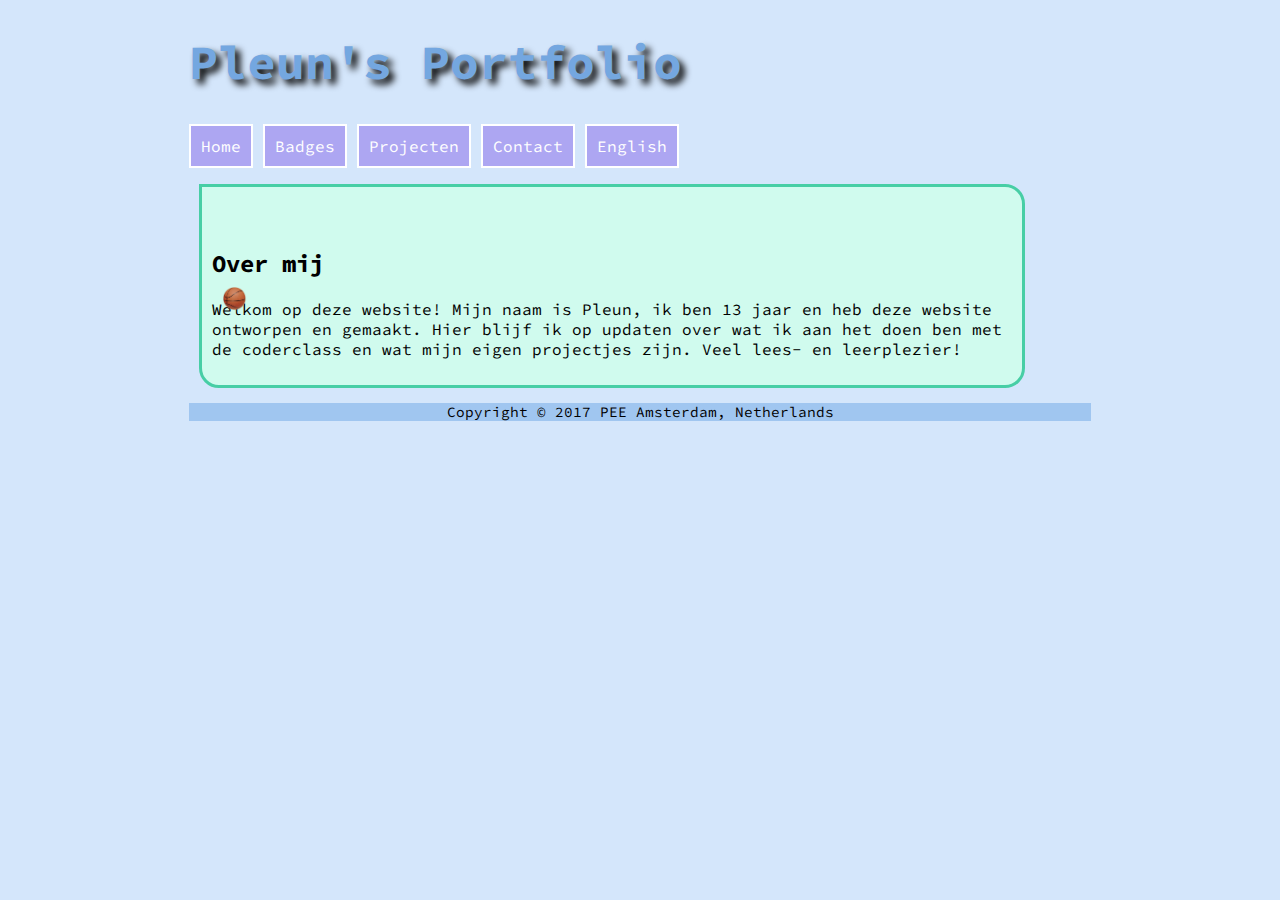
<file: index.html>
<!DOCTYPE html>
<html>
  <head>
    <meta charset="utf-8">
    <title>Home</title>
    <link rel="stylesheet" href="css/opmaak01.css" type="text/css">
    <meta name="viewport" content="width=device-width, initial-scale=1">
  </head>
  <body ondblclick="myFunction()" id="body">
    <div class="wrapper">
    <header>
      <h1 ondblclick="myFunction" id="h1">
        Pleun's Portfolio
      </h1>
    </header>
    <nav>
      <ul id="menu">
        <li><a href="index.html">Home</a></li>
        <li><a href="badges.html">Badges</a></li>
        <li><a href="projecten.html">Projecten</a></li>
        <li><a href="contact.html">Contact</a></li>
        <li><a href="index2.html">English</a></li>
      </ul>
    </nav>
    <section>
      <article id="tekst">
        <img onclick="verplaatsBasketball()" id="basketball" src="images/Basketball.png" alt="basketball" height="25" width="25"><br>
        <h2>
          Over mij
        </h2>
        <p id="intro">
          Welkom op deze website! Mijn naam is Pleun, ik ben 13 jaar en heb deze website ontworpen en gemaakt.
          Hier blijf ik op updaten over wat ik aan het doen ben met de coderclass en wat mijn eigen projectjes zijn.
          Veel lees- en leerplezier!
        </p>
      </article>
    </section>
    <footer ondblclick="myFunction()" onmouseover="changeColor()" id="footer">
      <h3>
        Copyright &copy; 2017 PEE Amsterdam, Netherlands
      </h3>
    </footer>
    </div>
    <script type="text/javascript" src="opmaak.js"></script>
  </body>
</html>
</file>
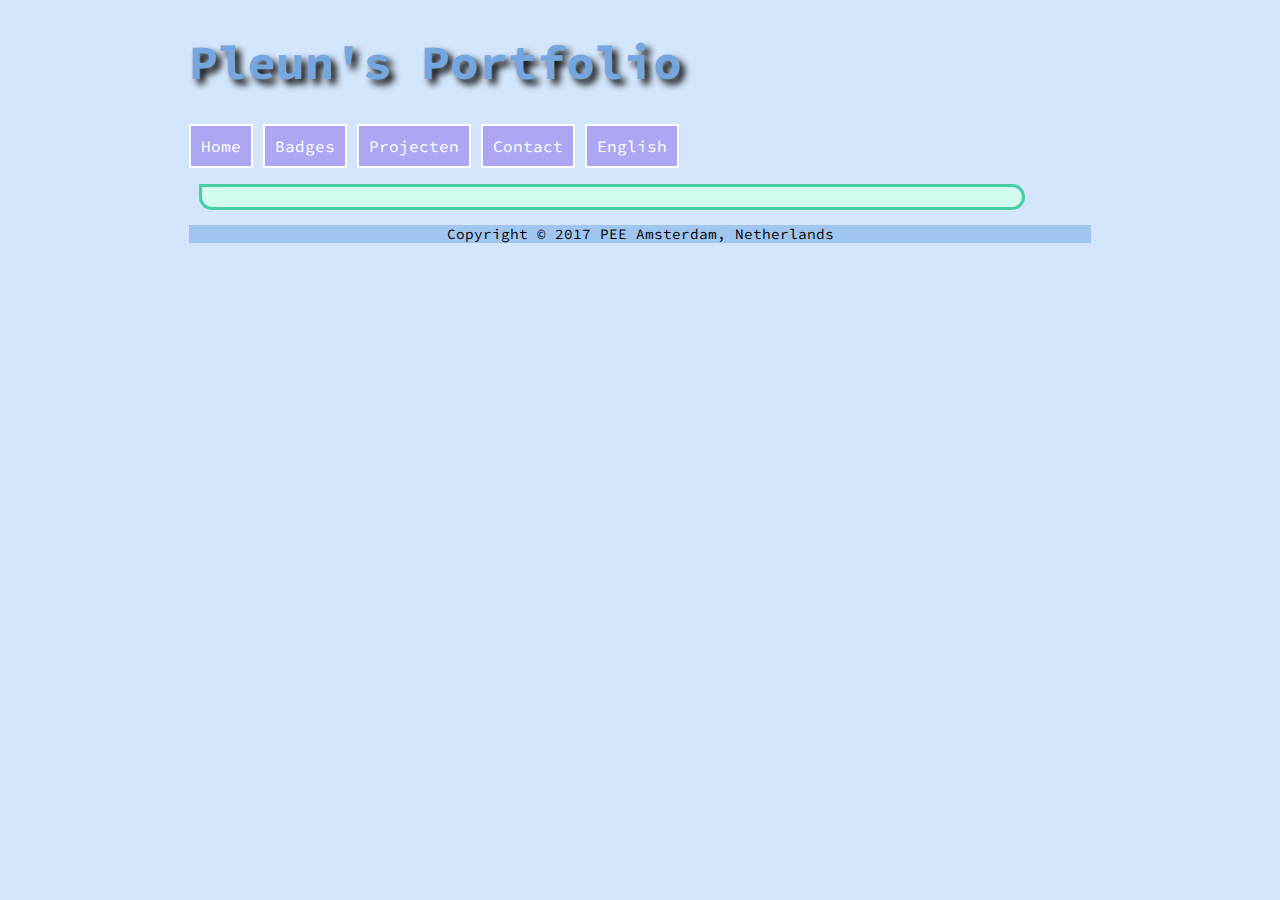
<file: badges.html>
<!DOCTYPE html>
<html>
  <head>
    <meta charset="utf-8">
    <title>Badges</title>
    <link rel="stylesheet" href="css/opmaak01.css" type="text/css">
    <meta name="viewport" content="width=device-width, initial-scale=1">
  </head>
  <body ondblclick="myFunction()" id="body">
    <div class="wrapper">
    <header>
      <h1 ondblclick="myFunction" id="h1">
        Pleun's Portfolio
      </h1>
    </header>
    <nav>
      <ul>
        <li><a href="index.html">Home</a></li>
        <li><a href="badges.html">Badges</a></li>
        <li><a href="projecten.html">Projecten</a></li>
        <li><a href="contact.html">Contact</a></li>
        <li><a href="index2.html">English</a></li>
      </ul>
    </nav>
    <section>
      <article>
        <script data-type="user" data-id="2246752" async="" defer="" src="https://beta.credly.noahloomans.com/credly-widget.js"></script>
      </article>
    </section>
    <footer ondblclick="myFunction()" onmouseover="changeColor()" id="footer">
      <h3>
        Copyright &copy; 2017 PEE Amsterdam, Netherlands
      </h3>
    </footer>
    <script type="text/javascript" src="opmaak.js"></script>
  </body>
</html>
</file>
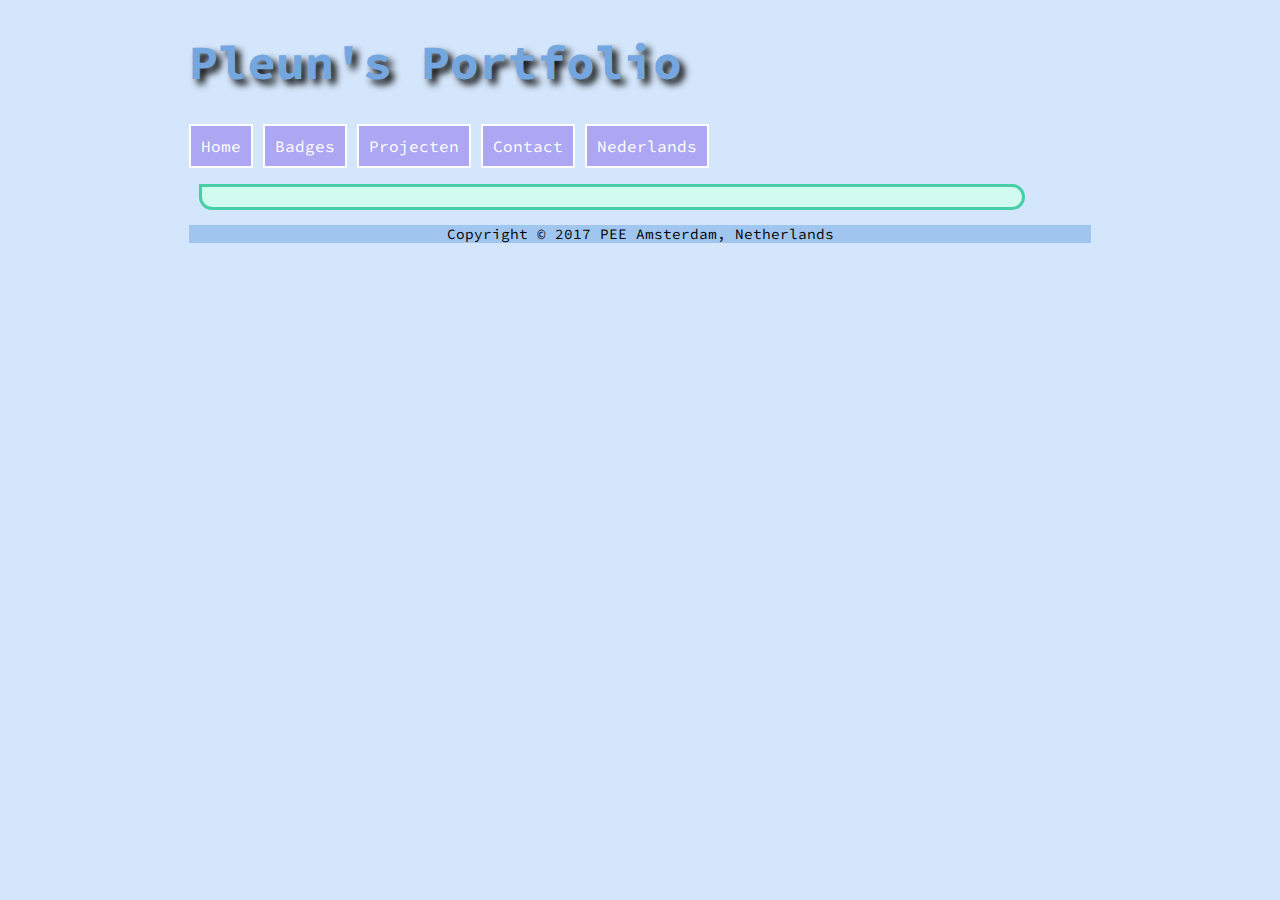
<file: badges2.html>
<!DOCTYPE html>
<html>
  <head>
    <meta charset="utf-8">
    <title>Badges</title>
    <link rel="stylesheet" href="css/opmaak01.css" type="text/css">
    <meta name="viewport" content="width=device-width, initial-scale=1">
  </head>
  <body ondblclick="myFunction()" id="body">
    <div class="wrapper">
    <header>
      <h1>
        Pleun's Portfolio
      </h1>
    </header>
    <nav>
      <ul>
        <li><a href="index2.html">Home</a></li>
        <li><a href="badges2.html">Badges</a></li>
        <li><a href="projecten2.html">Projecten</a></li>
        <li><a href="contact2.html">Contact</a></li>
        <li><a href="index.html">Nederlands</a></li>
      </ul>
    </nav>
    <section>
      <article>
        <script data-type="user" data-id="2246752" async="" defer="" src="https://beta.credly.noahloomans.com/credly-widget.js"></script>
      </article>
    </section>
    <footer ondblclick="myFunction()" onmouseover="changeColor()" id="footer">
      <h3>
        Copyright &copy; 2017 PEE Amsterdam, Netherlands
      </h3>
    </footer>
    <script type="text/javascript" src="opmaak.js"></script>
  </body>
</html>
</file>
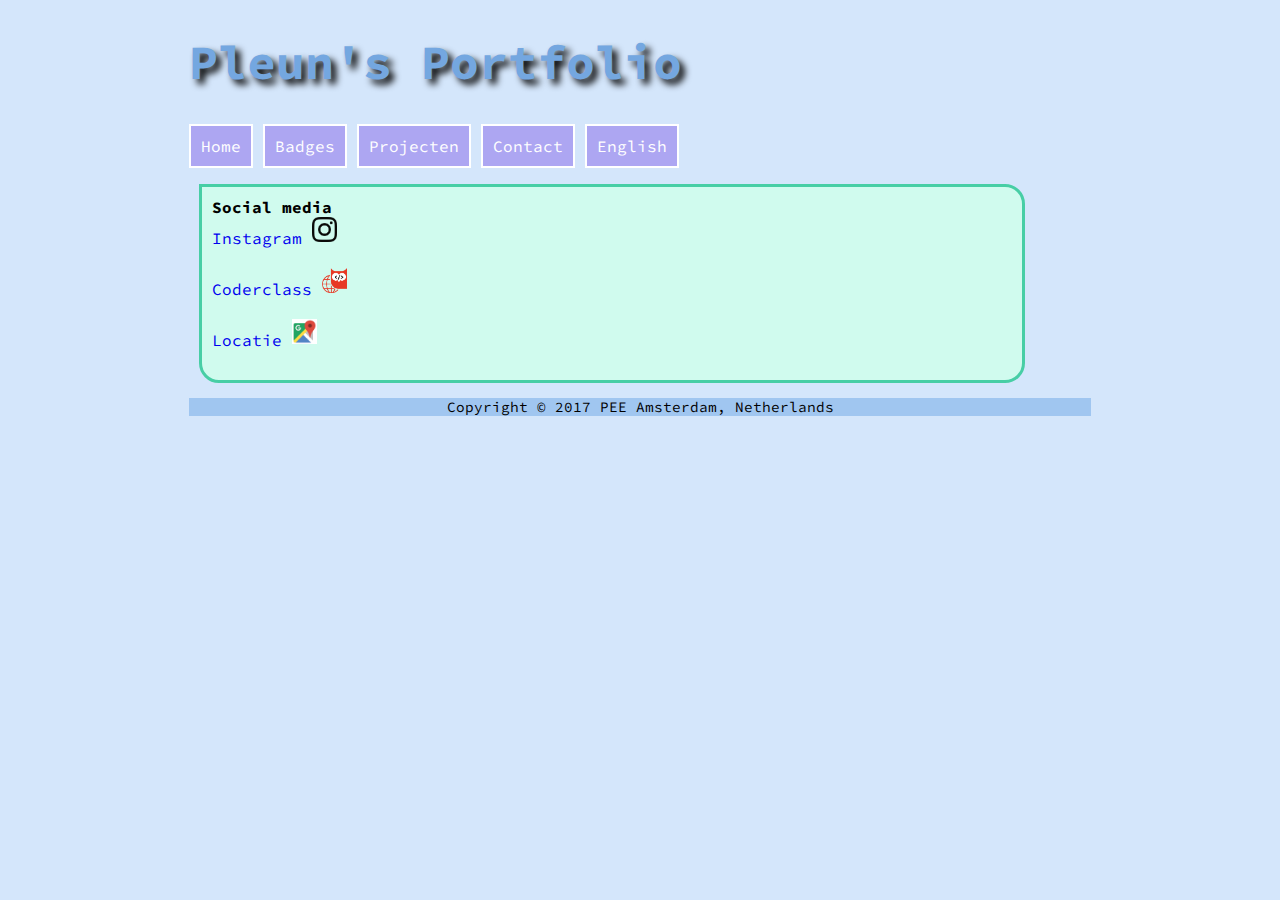
<file: contact.html>
<!DOCTYPE html>
<html>
  <head>
    <meta charset="utf-8">
    <title>Contact</title>
    <link rel="stylesheet" href="css/opmaak01.css" type="text/css">
    <meta name="viewport" content="width=device-width, initial-scale=1">
  </head>
  <body ondblclick="myFunction()" id="body">
    <div class="wrapper">
    <header>
      <h1 ondblclick="myFunction" id="h1">
        Pleun's Portfolio
      </h1>
    </header>
    <nav>
      <ul>
        <li><a href="index.html">Home</a></li>
        <li><a href="badges.html">Badges</a></li>
        <li><a href="projecten.html">Projecten</a></li>
        <li><a href="contact.html">Contact</a></li>
        <li><a href="index2.html">English</a></li>
      </ul>
    </nav>
    <section>
      <article>
        <b>
          Social media
        </b><br>
        <a href="https://www.instagram.com/pleun.ee/">Instagram</a>
        <img onmouseover="bigImg(this)" onmouseout="normalImg(this)" src="images\instagram-logo-schematisch.png" alt="Instagram logo" height="25" width="25"><br><br>
        <a href="https://coderclass.nl/">Coderclass</a>
        <img onmouseover="bigImg(this)" onmouseout="normalImg(this)" src="images\coderclass-logo.png" alt="Coderclass logo" height="25" width="25"><br><br>
        <a href="https://www.google.nl/maps/place/Metis+Montessori+Lyceum/@52.361771,4.9159983,17z/data=!3m1!4b1!4m5!3m4!1s0x47c609711f21356f:0x4698c2612bcb276b!8m2!3d52.361771!4d4.918187">Locatie</a>
        <img onmouseover="bigImg(this)" onmouseout="normalImg(this)" src="images\googlemaps-logo.jpg" alt"Maps logo" height="25" width="25"><br><br>
      </article>
    </section>
    <footer ondblclick="myFunction()" onmouseover="changeColor()" id="footer">
      <h3>
        Copyright &copy; 2017 PEE Amsterdam, Netherlands
      </h3>
    </footer>
    <script type="text/javascript" src="opmaak.js"></script>
  </body>
</html>
</file>
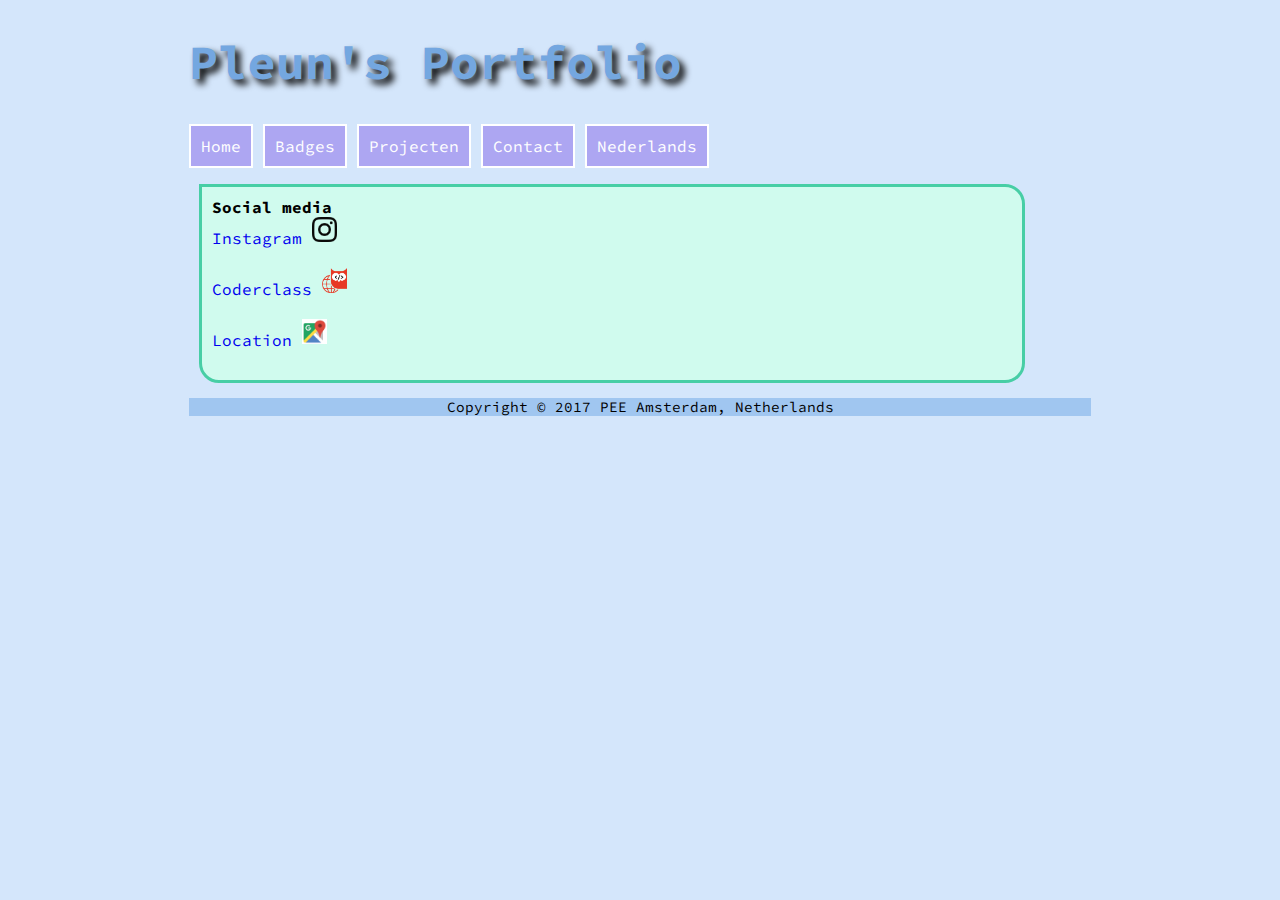
<file: contact2.html>
<!DOCTYPE html>
<html>
  <head>
    <meta charset="utf-8">
    <title>Contact</title>
    <link rel="stylesheet" href="css/opmaak01.css" type="text/css">
    <meta name="viewport" content="width=device-width, initial-scale=1">
  </head>
  <body ondblclick="myFunction()" id="body">
    <div class="wrapper">
    <header>
      <h1 ondblclick="myFunction" id="h1">
        Pleun's Portfolio
      </h1>
    </header>
    <nav>
      <ul>
        <li><a href="index2.html">Home</a></li>
        <li><a href="badges2.html">Badges</a></li>
        <li><a href="projecten2.html">Projecten</a></li>
        <li><a href="contact2.html">Contact</a></li>
        <li><a href="index.html">Nederlands</a></li>
      </ul>
    </nav>
    <section>
      <article>
        <b>
          Social media
        </b><br>
        <a href="https://www.instagram.com/pleun.ee/">Instagram</a>
        <img onmouseover="bigImg(this)" onmouseout="normalImg(this)" src="images\instagram-logo-schematisch.png" alt="Instagram logo" height="25" width="25"><br><br>
        <a href="https://coderclass.nl/">Coderclass</a>
        <img onmouseover="bigImg(this)" onmouseout="normalImg(this)" src="images\coderclass-logo.png" alt="Coderclass logo" height="25" width="25"><br><br>
        <a href="https://www.google.nl/maps/place/Metis+Montessori+Lyceum/@52.361771,4.9159983,17z/data=!3m1!4b1!4m5!3m4!1s0x47c609711f21356f:0x4698c2612bcb276b!8m2!3d52.361771!4d4.918187">Location</a>
        <img onmouseover="bigImg(this)" onmouseout="normalImg(this)" src="images\googlemaps-logo.jpg" alt"Maps logo" height="25" width="25"><br><br>
      </article>
    </section>
    <footer ondblclick="myFunction()" onmouseover="changeColor()" id="footer">
      <h3>
        Copyright &copy; 2017 PEE Amsterdam, Netherlands
      </h3>
    </footer>
    <script type="text/javascript" src="opmaak.js"></script>
  </body>
</html>
</file>
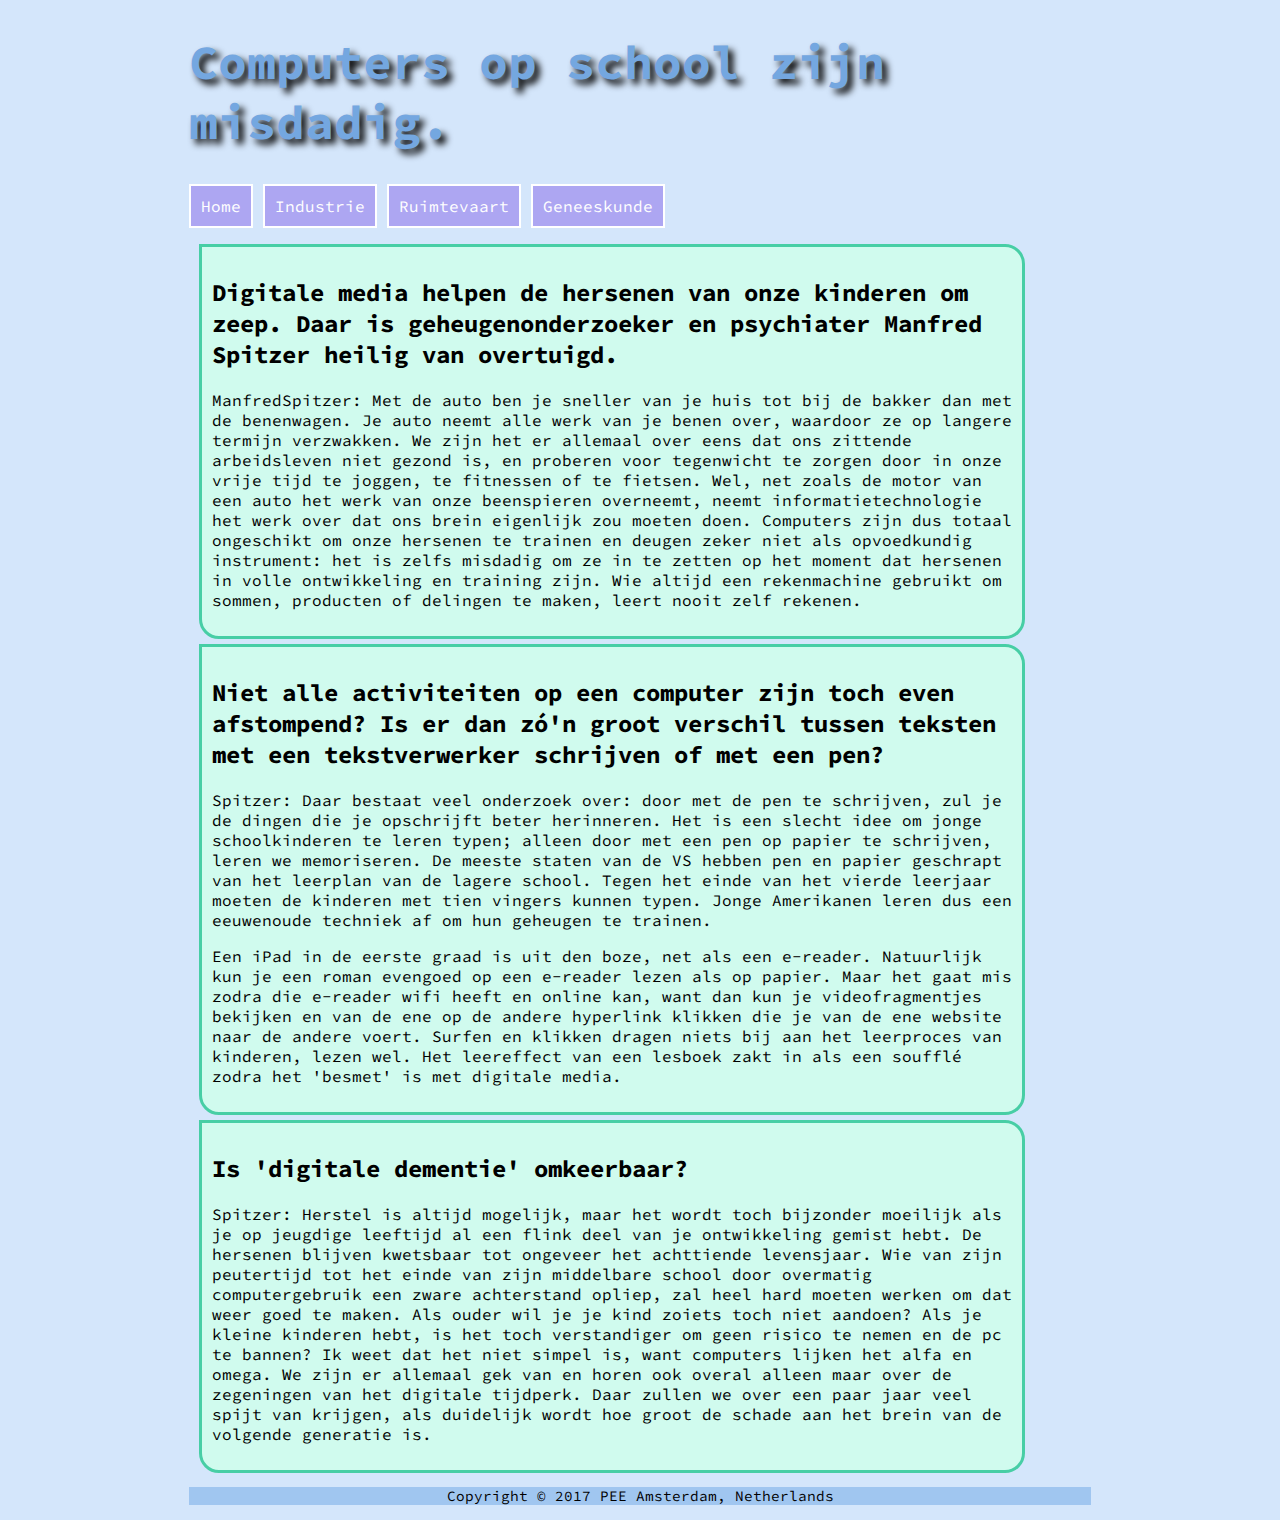
<file: index01.html>
<!DOCTYPE html>
<html>
  <head>
    <meta charset="utf-8">
    <title>Mijn nieuwe website</title>
    <link rel="stylesheet" href="css/opmaak01.css" type="text/css">
  </head>
  <body>
    <div class="wrapper">
    <header>
      <h1>
        Computers op school zijn misdadig.
      </h1>
    </header>
    <nav>
      <ul>
        <li><a href="index01.html">Home</a></li>
        <li><a href="#">Industrie</a></li>
        <li><a href="#">Ruimtevaart</a></li>
        <li><a href="#">Geneeskunde</a></li>
      </ul>
    </nav>
    <section>
      <article>
        <h2>Digitale media helpen de hersenen van onze kinderen om zeep. Daar is geheugenonderzoeker en psychiater Manfred Spitzer heilig van overtuigd.</h2>
        <p>
          ManfredSpitzer: Met de auto ben je sneller van je huis tot bij de bakker dan met de benenwagen. Je auto neemt alle werk van je benen over, waardoor ze op langere termijn verzwakken. We zijn het er allemaal over eens dat ons zittende arbeidsleven niet gezond is, en proberen voor tegenwicht te zorgen door in onze vrije tijd te joggen, te fitnessen of te fietsen. Wel, net zoals de motor van een auto het werk van onze beenspieren overneemt, neemt informatietechnologie het werk over dat ons brein eigenlijk zou moeten doen. Computers zijn dus totaal ongeschikt om onze hersenen te trainen en deugen zeker niet als opvoedkundig instrument: het is zelfs misdadig om ze in te zetten op het moment dat hersenen in volle ontwikkeling en training zijn. Wie altijd een rekenmachine gebruikt om sommen, producten of delingen te maken, leert nooit zelf rekenen.
        </p>
      </article>
      <article>
        <h2>Niet alle activiteiten op een computer zijn toch even afstompend? Is er dan zó'n groot verschil tussen teksten met een tekstverwerker schrijven of met een pen?</h2>
        <p>
          Spitzer: Daar bestaat veel onderzoek over: door met de pen te schrijven, zul je de dingen die je opschrijft beter herinneren. Het is een slecht idee om jonge schoolkinderen te leren typen; alleen door met een pen op papier te schrijven, leren we memoriseren. De meeste staten van de VS hebben pen en papier geschrapt van het leerplan van de lagere school. Tegen het einde van het vierde leerjaar moeten de kinderen met tien vingers kunnen typen. Jonge Amerikanen leren dus een eeuwenoude techniek af om hun geheugen te trainen.
        </p>
        <p>
          Een iPad in de eerste graad is uit den boze, net als een e-reader. Natuurlijk kun je een roman evengoed op een e-reader lezen als op papier. Maar het gaat mis zodra die e-reader wifi heeft en online kan, want dan kun je videofragmentjes bekijken en van de ene op de andere hyperlink klikken die je van de ene website naar de andere voert. Surfen en klikken dragen niets bij aan het leerproces van kinderen, lezen wel. Het leereffect van een lesboek zakt in als een soufflé zodra het 'besmet' is met digitale media.
        </p>
      </article>
      <article>
        <h2>Is 'digitale dementie' omkeerbaar?</h2>
        <p>
          Spitzer: Herstel is altijd mogelijk, maar het wordt toch bijzonder moeilijk als je op jeugdige leeftijd al een flink deel van je ontwikkeling gemist hebt. De hersenen blijven kwetsbaar tot ongeveer het achttiende levensjaar. Wie van zijn peutertijd tot het einde van zijn middelbare school door overmatig computergebruik een zware achterstand opliep, zal heel hard moeten werken om dat weer goed te maken. Als ouder wil je je kind zoiets toch niet aandoen? Als je kleine kinderen hebt, is het toch verstandiger om geen risico te nemen en de pc te bannen? Ik weet dat het niet simpel is, want computers lijken het alfa en omega. We zijn er allemaal gek van en horen ook overal alleen maar over de zegeningen van het digitale tijdperk. Daar zullen we over een paar jaar veel spijt van krijgen, als duidelijk wordt hoe groot de schade aan het brein van de volgende generatie is.
        </p>
      </article>
    </section>
    <footer>
      <h3>
        Copyright &copy; 2017 PEE Amsterdam, Netherlands
      </h3>
    </footer>
  </div>
  </body>
</html>
</file>
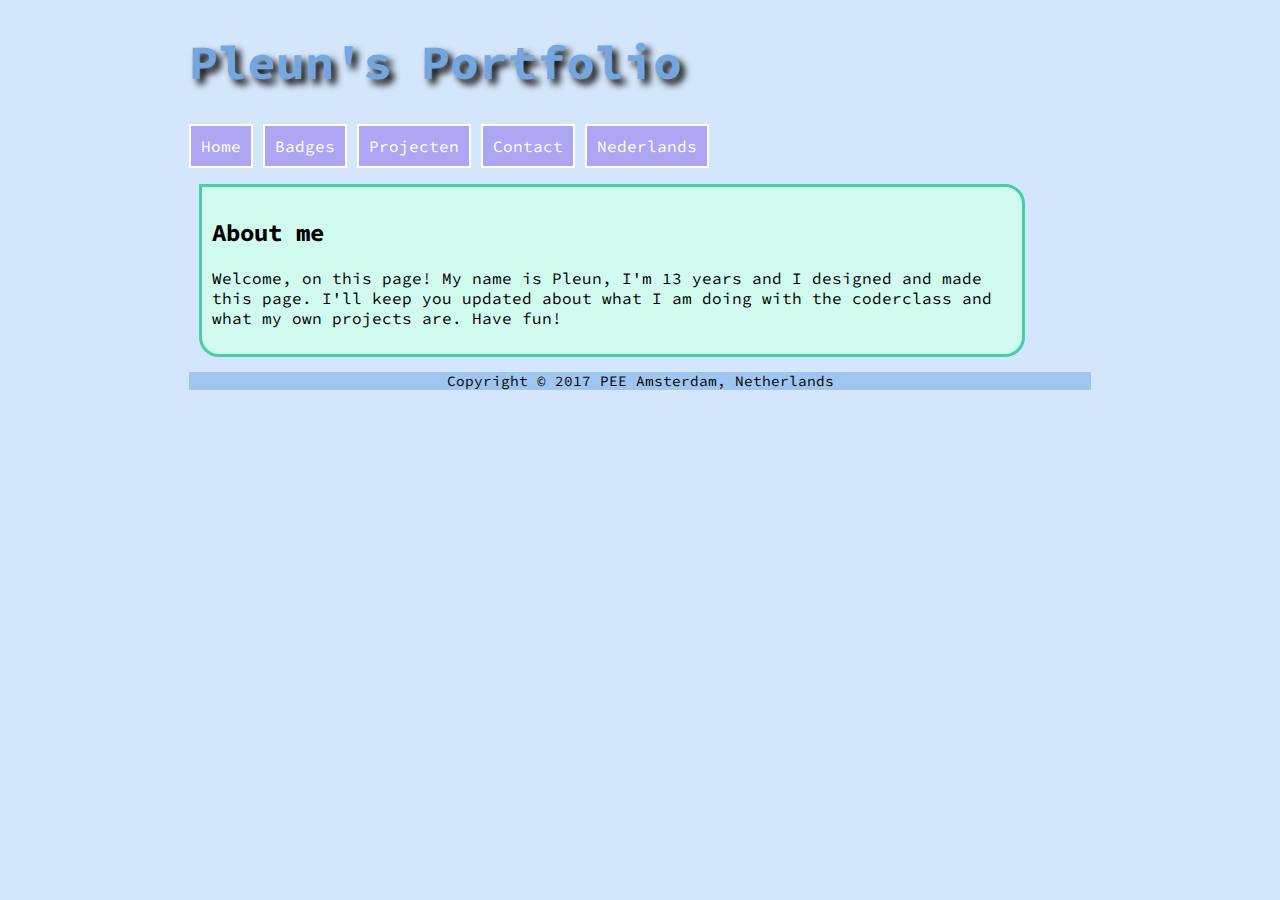
<file: index2.html>
<!DOCTYPE html>
<html>
  <head>
    <meta charset="utf-8">
    <title>Home</title>
    <link rel="stylesheet" href="css/opmaak01.css" type="text/css">
    <meta name="viewport" content="width=device-width, initial-scale=1">
  </head>
  <body ondblclick="myFunction()" id="body">
    <div class="wrapper">
    <header>
      <h1 ondblclick="myFunction" id="h1">
        Pleun's Portfolio
      </h1>
    </header>
    <nav>
      <ul>
        <li><a href="index2.html">Home</a></li>
        <li><a href="badges2.html">Badges</a></li>
        <li><a href="projecten2.html">Projecten</a></li>
        <li><a href="contact2.html">Contact</a></li>
        <li><a href="index.html">Nederlands</a></li>
      </ul>
    </nav>
    <section>
      <article>
        <h2>
          About me
        </h2>
        <p id="intro">
          Welcome, on this page! My name is Pleun, I'm 13 years and I designed and made this page.
          I'll keep you updated about what I am doing with the coderclass and what my own projects are.
          Have fun!
        </p>
      </article>
    </section>
    <footer ondblclick="myFunction()" onmouseover="changeColor()" id="footer">
      <h3>
        Copyright &copy; 2017 PEE Amsterdam, Netherlands
      </h3>
    </footer>
    </div>
    <script type="text/javascript" src="opmaak.js"></script>
  </body>
</html>
</file>
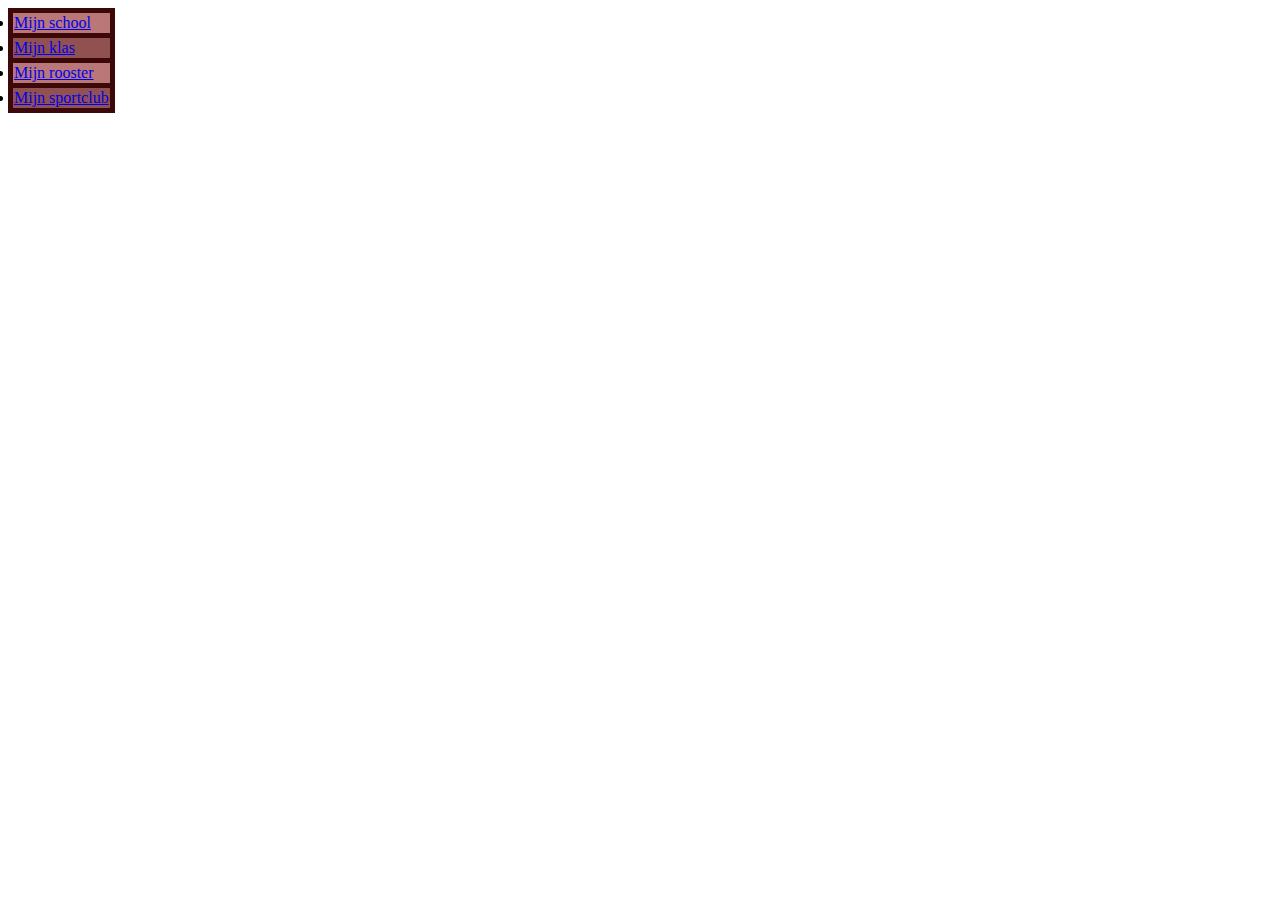
<file: pagina2.html>
<!DOCTYPE html>
<html>
  <head>
    <meta charset="utf-8">
    <title></title>
    <link rel="stylesheet" href="css/opmaak02.css" type="text/css">
    <meta name="viewport" content="width=device-width, initial-scale=1">
  </head>
  <body ondblclick="myFunction()" id="body">
      <table>
  <tr>
    <td><li><a href="http://www.hetmml.nl/">Mijn school</a></li></td>
  </tr>
    <tr>
    <td><li><a href="https://coderclass.nl/">Mijn klas</a></li></td>
  </tr>
  <tr>
    <td><li><a href="https://rooster.hetmml.nl/">Mijn rooster</a></li></td>
  </tr>
    <tr>
    <td><li><a href="https://www.landslakelions.nl/">Mijn sportclub</a></li></td>
  </tr>
</table>
  </body>
  <script type="text/javascript" src="opmaak.js"></script>
</html>
</file>
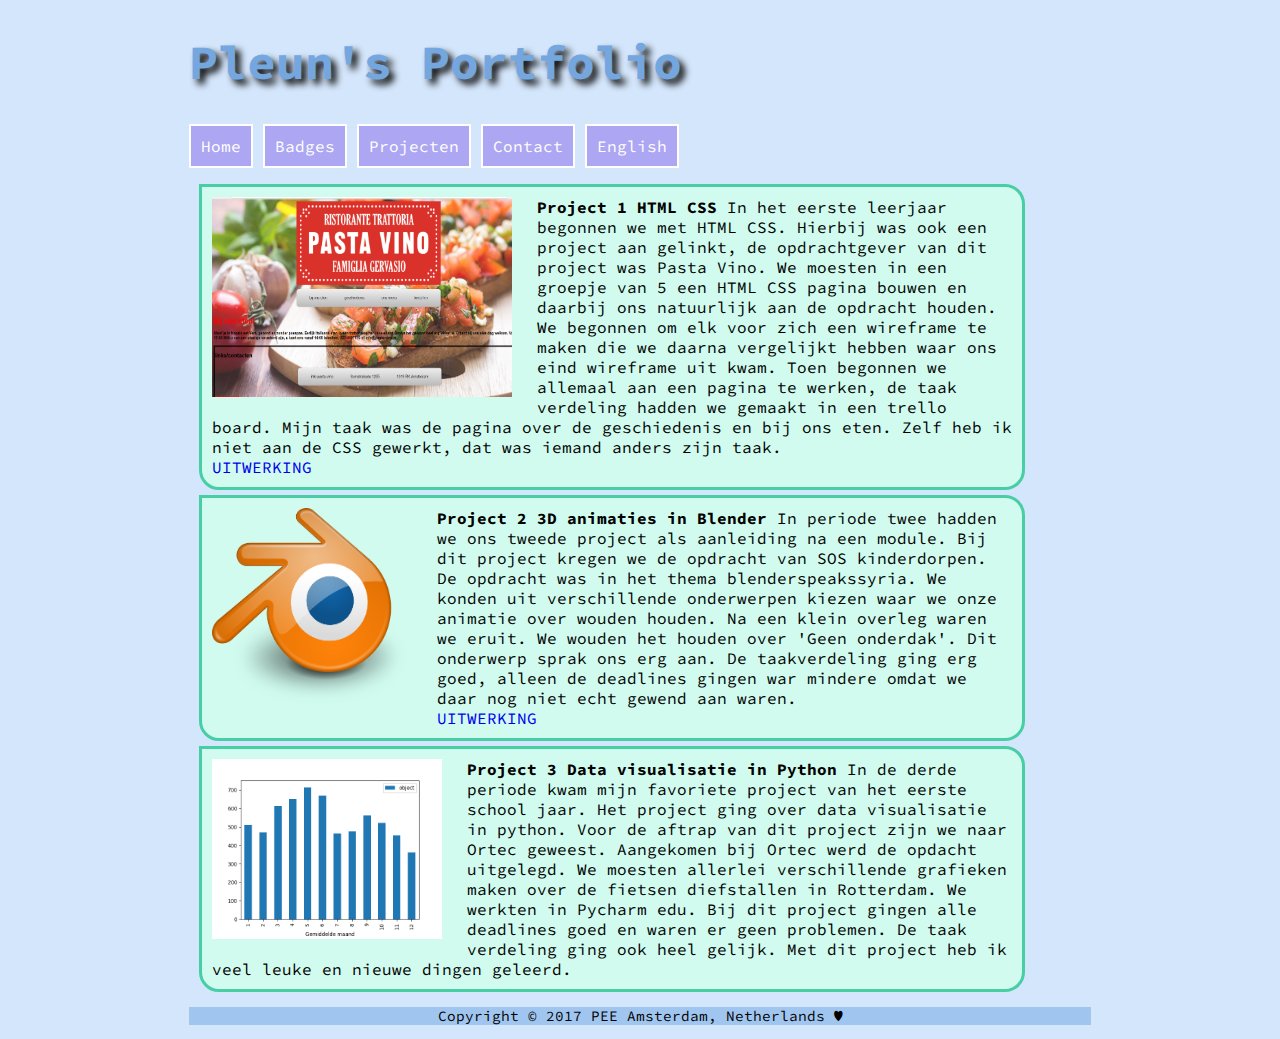
<file: projecten.html>
<!DOCTYPE html>
<html>
  <head>
    <meta charset="utf-8">
    <title>Projecten</title>
    <link rel="stylesheet" href="css/opmaak01.css" type="text/css">
    <meta name="viewport" content="width=device-width, initial-scale=1">
  </head>
  <body ondblclick="myFunction()" id="body">
    <div class="wrapper">
    <header>
      <h1 ondblclick="myFunction" id="h1">
        Pleun's Portfolio
      </h1>
    </header>
    <nav>
      <ul>
        <li><a href="index.html">Home</a></li>
        <li><a href="badges.html">Badges</a></li>
        <li><a href="projecten.html">Projecten</a></li>
        <li><a href="contact.html">Contact</a></li>
        <li><a href="index2.html">English</a></li>
      </ul>
    </nav>
    <div name='test'>
    <section>
      <article>
        <b>
          Project 1 HTML CSS
        </b>
        <img id="plaatje" src="images\plaatje1.png" alt="Eerste html css pagina" height="200" width="300">
        In het eerste leerjaar begonnen we met HTML CSS.
        Hierbij was ook een project aan gelinkt, de opdrachtgever van dit project was Pasta Vino.
        We moesten in een groepje van 5 een HTML CSS pagina bouwen en daarbij ons natuurlijk aan de opdracht houden.
        We begonnen om elk voor zich een wireframe te maken die we daarna vergelijkt hebben waar ons eind wireframe uit kwam.
        Toen begonnen we allemaal aan een pagina te werken, de taak verdeling hadden we gemaakt in een trello board.
        Mijn taak was de pagina over de geschiedenis en bij ons eten. Zelf heb ik niet aan de CSS gewerkt, dat was iemand anders zijn taak.
        <br><a href="http://82.161.55.218:8080/groep5/Bijonseten.html">UITWERKING</a>
      </article>
      <article>
        <b>
          Project 2 3D animaties in Blender
        </b>
        <img id="plaatje" src="images\blenderlogo.png" alt="blender logo" height="200" width="200">
        In periode twee hadden we ons tweede project als aanleiding na een module.
        Bij dit project kregen we de opdracht van SOS kinderdorpen.
        De opdracht was in het thema blenderspeakssyria.
        We konden uit verschillende onderwerpen kiezen waar we onze animatie over wouden houden.
        Na een klein overleg waren we eruit. We wouden het houden over 'Geen onderdak'.
        Dit onderwerp sprak ons erg aan.
        De taakverdeling ging erg goed, alleen de deadlines gingen war mindere omdat we daar nog niet echt gewend aan waren.
        <br><a href="https://www.youtube.com/watch?v=ETTPkyxudkM">UITWERKING</a>
      </article>
      <article>
        <b>
          Project 3 Data visualisatie in Python
        </b>
        <img id="plaatje" src="images\fietsengestolenp.m..png" alt="Zelfgemaakt grafiek" height="180" width="230">
        In de derde periode kwam mijn favoriete project van het eerste school jaar.
        Het project ging over data visualisatie in python.
        Voor de aftrap van dit project zijn we naar Ortec geweest.
        Aangekomen bij Ortec werd de opdacht uitgelegd.
        We moesten allerlei verschillende grafieken maken over de fietsen diefstallen in Rotterdam.
        We werkten in Pycharm edu. Bij dit project gingen alle deadlines goed en waren er geen problemen.
        De taak verdeling ging ook heel gelijk.
        Met dit project heb ik veel leuke en nieuwe dingen geleerd.
      </article>
    </section>
  </div>
  <footer ondblclick="myFunction()" onmouseover="changeColor()" id="footer">
      <h3>
        Copyright &copy; 2017 PEE Amsterdam, Netherlands &hearts;
      </h3>
    </footer>
  </body>
</html>
</file>
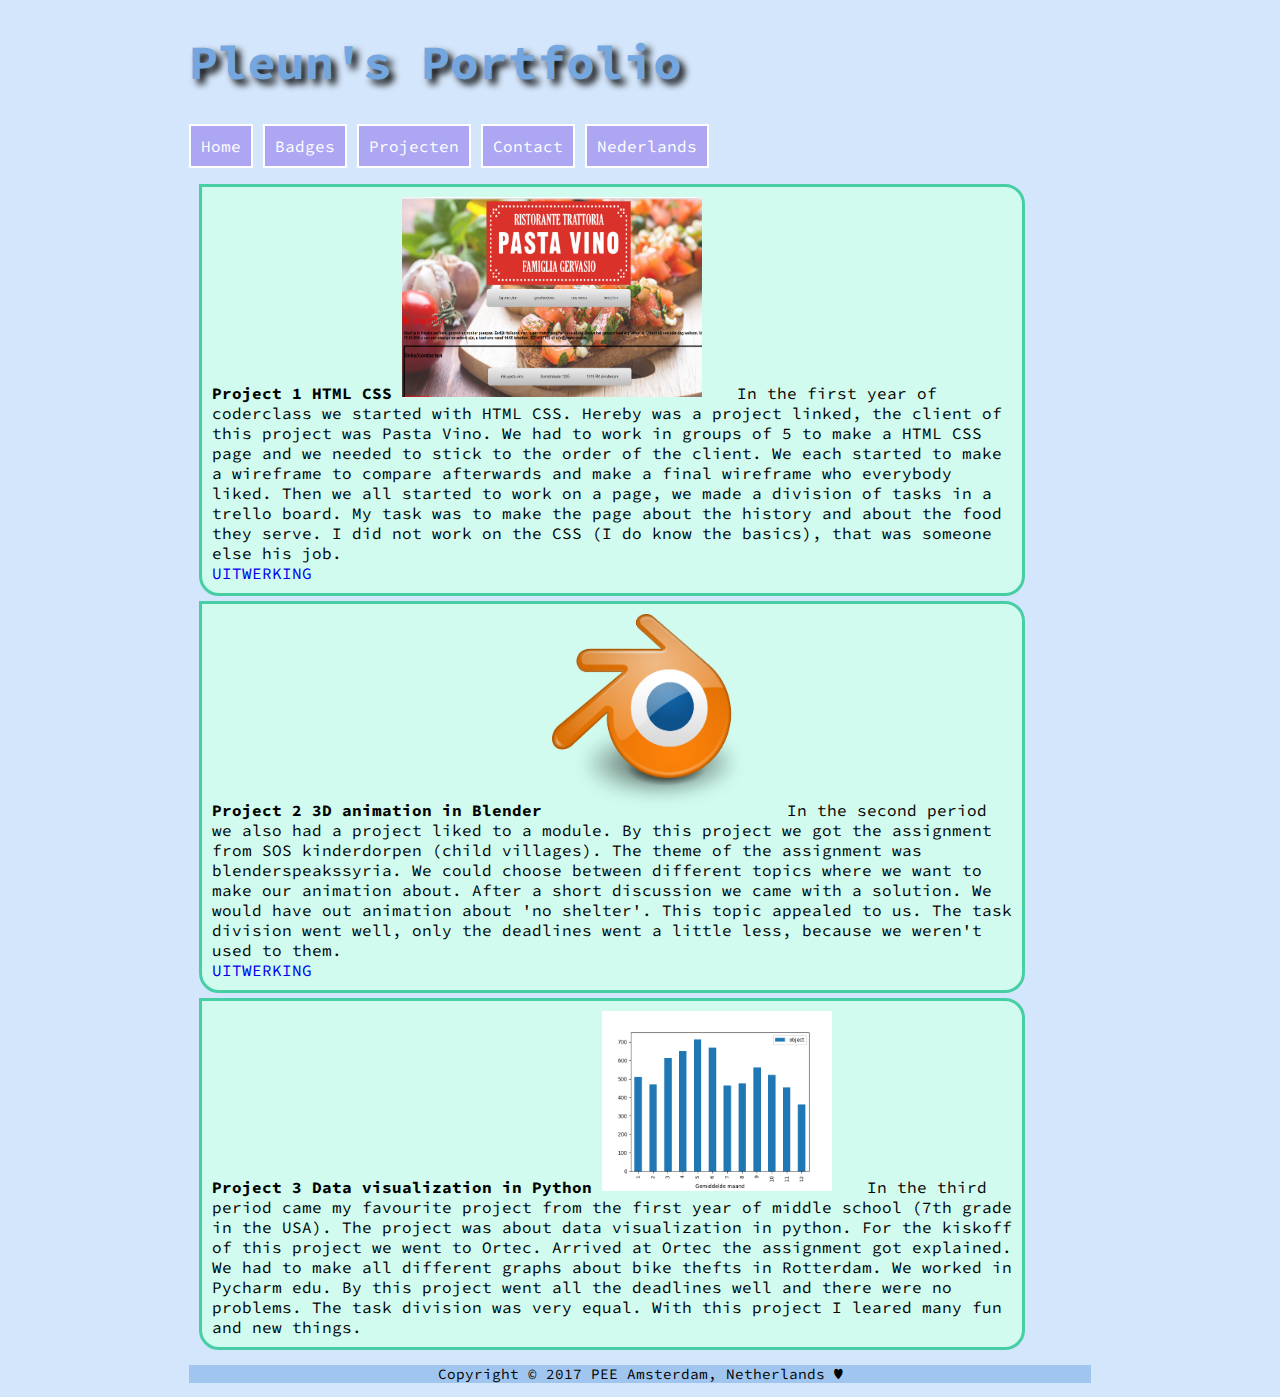
<file: projecten2.html>
<!DOCTYPE html>
<html>
  <head>
    <meta charset="utf-8">
    <title>Projecten</title>
    <link rel="stylesheet" href="css/opmaak01.css" type="text/css">
    <meta name="viewport" content="width=device-width, initial-scale=1">
  </head>
  <body ondblclick="myFunction()" id="body">
    <div class="wrapper">
    <header>
      <h1 ondblclick="myFunction" id="h1">
        Pleun's Portfolio
      </h1>
    </header>
    <nav>
      <ul>
        <li><a href="index2.html">Home</a></li>
        <li><a href="badges2.html">Badges</a></li>
        <li><a href="projecten2.html">Projecten</a></li>
        <li><a href="contact2.html">Contact</a></li>
        <li><a href="index.html">Nederlands</a></li>
      </ul>
    </nav>
    <div name='test'>
    <section>
      <article>
        <b>
          Project 1 HTML CSS
        </b>
        <img src="images\plaatje1.png" alt="Eerste html css pagina" height="200" width="300">
        In the first year of coderclass we started with HTML CSS. Hereby was a project linked, the client of this project was Pasta Vino.
        We had to work in groups of 5 to make a HTML CSS page and we needed to stick to the order of the client.
        We each started to make a wireframe to compare afterwards and make a final wireframe who everybody liked.
        Then we all started to work on a page, we made a division of tasks in a trello board.
        My task was to make the page about the history and about the food they serve.
        I did not work on the CSS (I do know the basics), that was someone else his job.
        <br><a href="http://82.161.55.218:8080/groep5/Bijonseten.html">UITWERKING</a>
      </article>
      <article>
        <b>
          Project 2 3D animation in Blender
        </b>
        <img src="images\blenderlogo.png" alt="blender logo" height="200" width="200">
        In the second period we also had a project liked to a module.
        By this project we got the assignment from SOS kinderdorpen (child villages).
        The theme of the assignment was blenderspeakssyria.
        We could choose between different topics where we want to make our animation about.
        After a short discussion we came with a solution. We would have out animation about 'no shelter'.
        This topic appealed to us.
        The task division went well, only the deadlines went a little less, because we weren't used to them.
        <br><a href="https://www.youtube.com/watch?v=ETTPkyxudkM">UITWERKING</a>
      </article>
      <article>
        <b>
          Project 3 Data visualization in Python
        </b>
        <img src="images\fietsengestolenp.m..png" alt="Zelfgemaakt grafiek" height="180" width="230">
        In the third period came my favourite project from the first year of middle school (7th grade in the USA).
        The project was about data visualization in python.
        For the kiskoff of this project we went to Ortec.
        Arrived at Ortec the assignment got explained.
        We had to make all different graphs about bike thefts in Rotterdam.
        We worked in Pycharm edu. By this project went all the deadlines well and there were no problems.
        The task division was very equal.
        With this project I leared many fun and new things.
      </article>
    </section>
  </div>
  <footer ondblclick="myFunction()" onmouseover="changeColor()" id="footer">
      <h3>
        Copyright &copy; 2017 PEE Amsterdam, Netherlands &hearts;
      </h3>
    </footer>
    <script type="text/javascript" src="opmaak.js"></script>
  </body>
</html>
</file>
<file: css/opmaak01.css>
@import url('https://fonts.googleapis.com/css?family=Source+Code+Pro');

* {
  marigin: 0px;
  padding: 0px;
}
body {
  font-family: 'Source Code Pro', monospace;
  background-color: #D4E6FB;
}
header h1 {
  font-size: 300%;
  color: #74A7E0;
  text-align: left;
  text-shadow: 5px 5px 7px #000000;
}
ul {
  display: flex;
  list-style-type: none;
}
ul li {
  background: #ADA6F2;
  padding: 10px;
  border: solid 2px white;
  margin-right: 10px;
}
ul li a {
  color: white;
  text-decoration: none;
  max-width: 0px;
}
ul li a:hover {
  background: white;
  color: #ADA6F2;
  padding: 10px;
  border: solid 2px #ADA6F2;
}
a {
  text-decoration: none;
}
a:hover {
  border: #47CEA5;
  color: #ADA6F2;
}
img#plaatje {
  float: left;
}
img#basketball {
  position: relative;
  top: 10px;
  left: 10px;
}
section article img {
  margin-right: 25px;
  margin-bottom: 2px;
}
section article {
  border: 3px solid #47CEA5;
  border-radius: 0px 20px 20px 20px;
  margin: 5px 10px 5px 10px;
  padding: 10px;
  background: #D0FBEE;
  max-width: 800px;
}
footer {
  background: #A0C6F0;
}
footer h3 {
  text-align: center;
  font-weight: normal;
  font-size: 90%;
}
.wrapper {
  margin: 0 auto 0 auto;
  max-width: 902px;
}
</file>
<file: css/opmaak02.css>
table, tr, td {
  border-collapse: collapse;
  border: 5px solid #3C0808;
}


tr:nth-child(even) {
  background-color: #915151;
}

tr:nth-child(odd) {
  background-color: #B97777;
}
</file>
